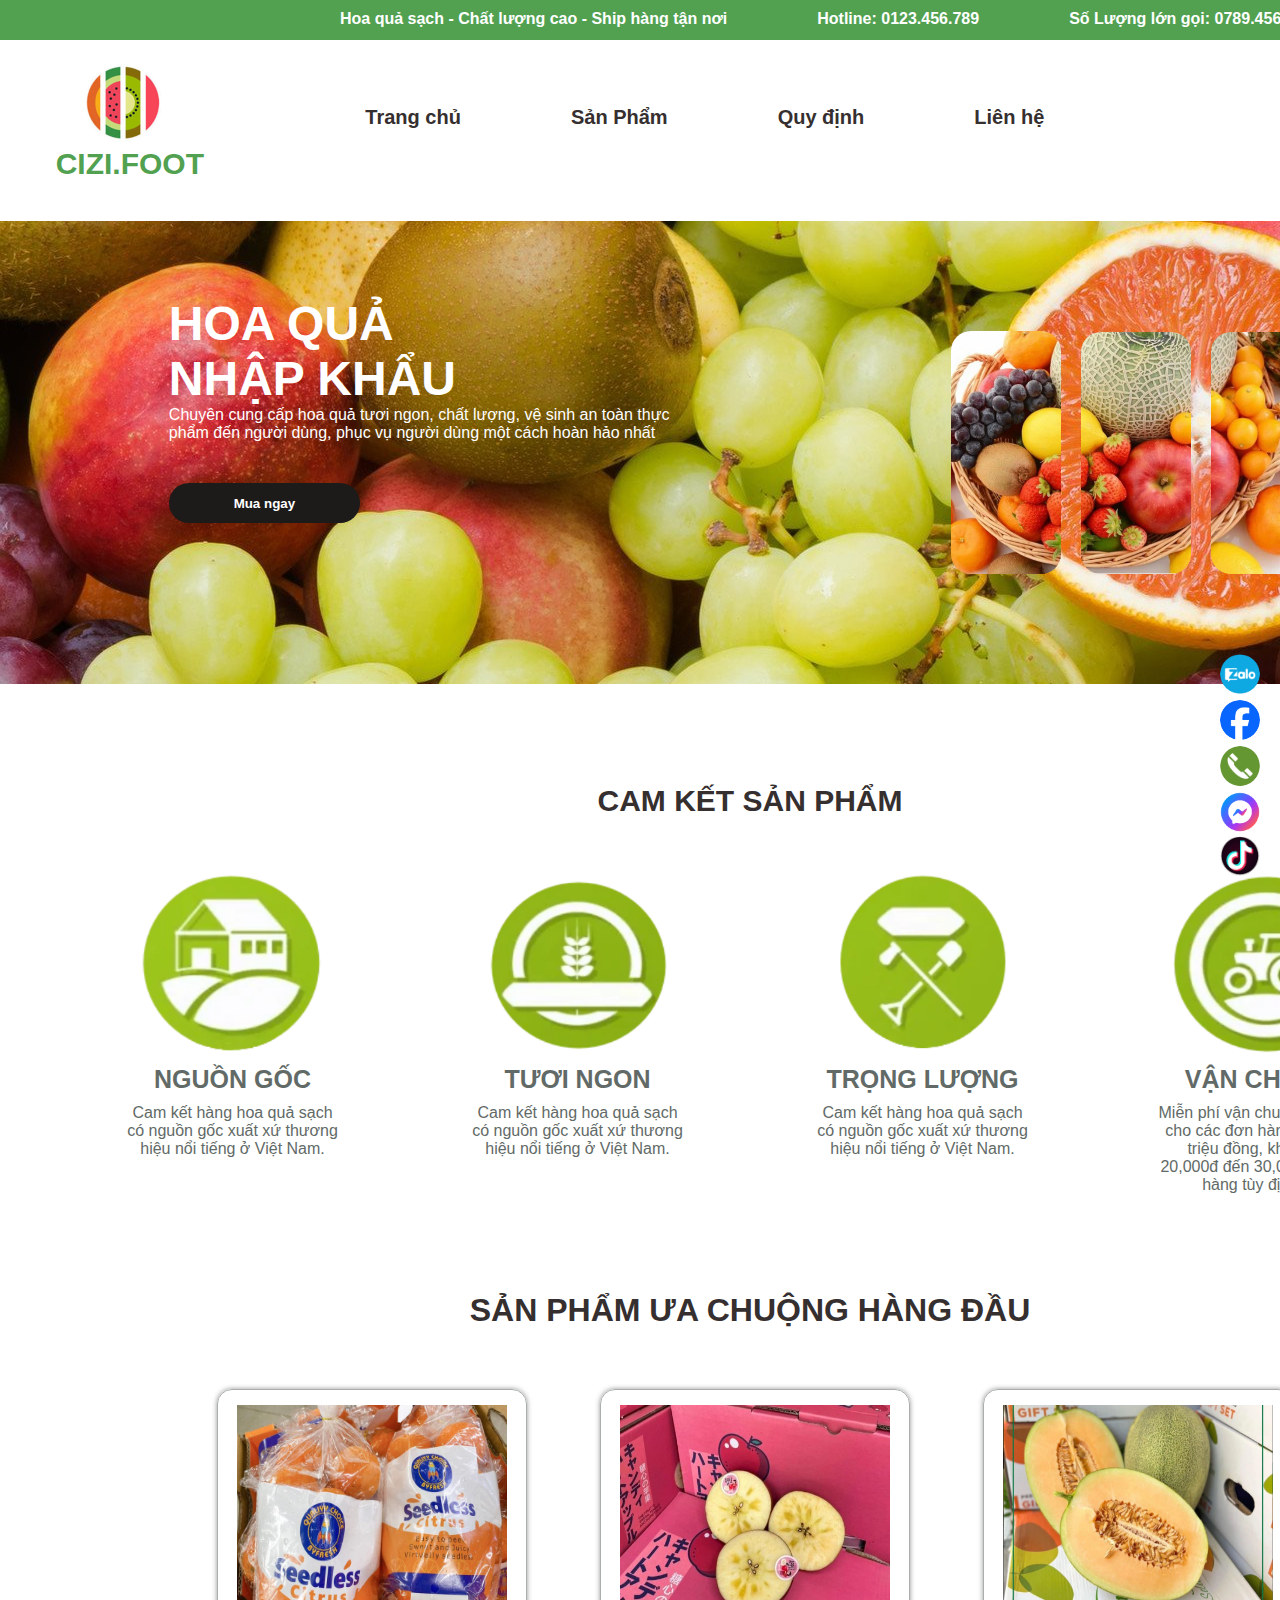
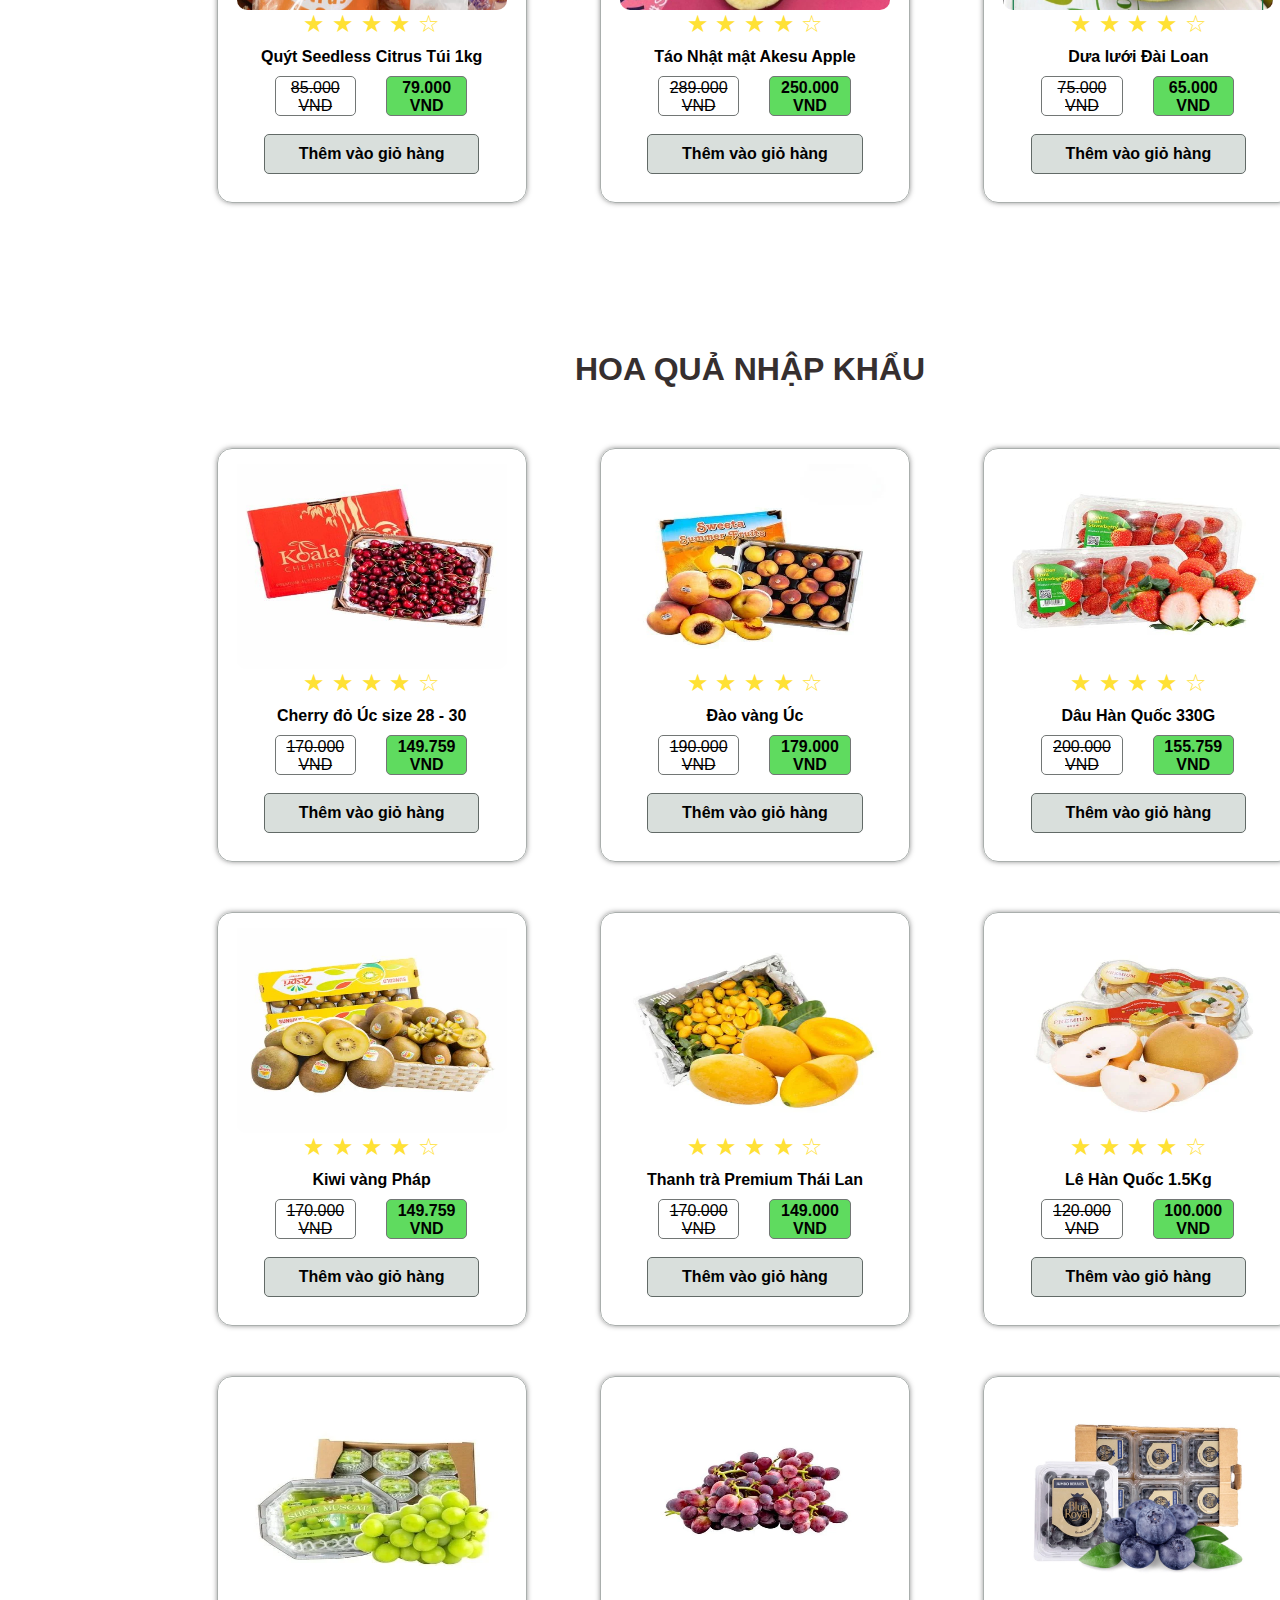
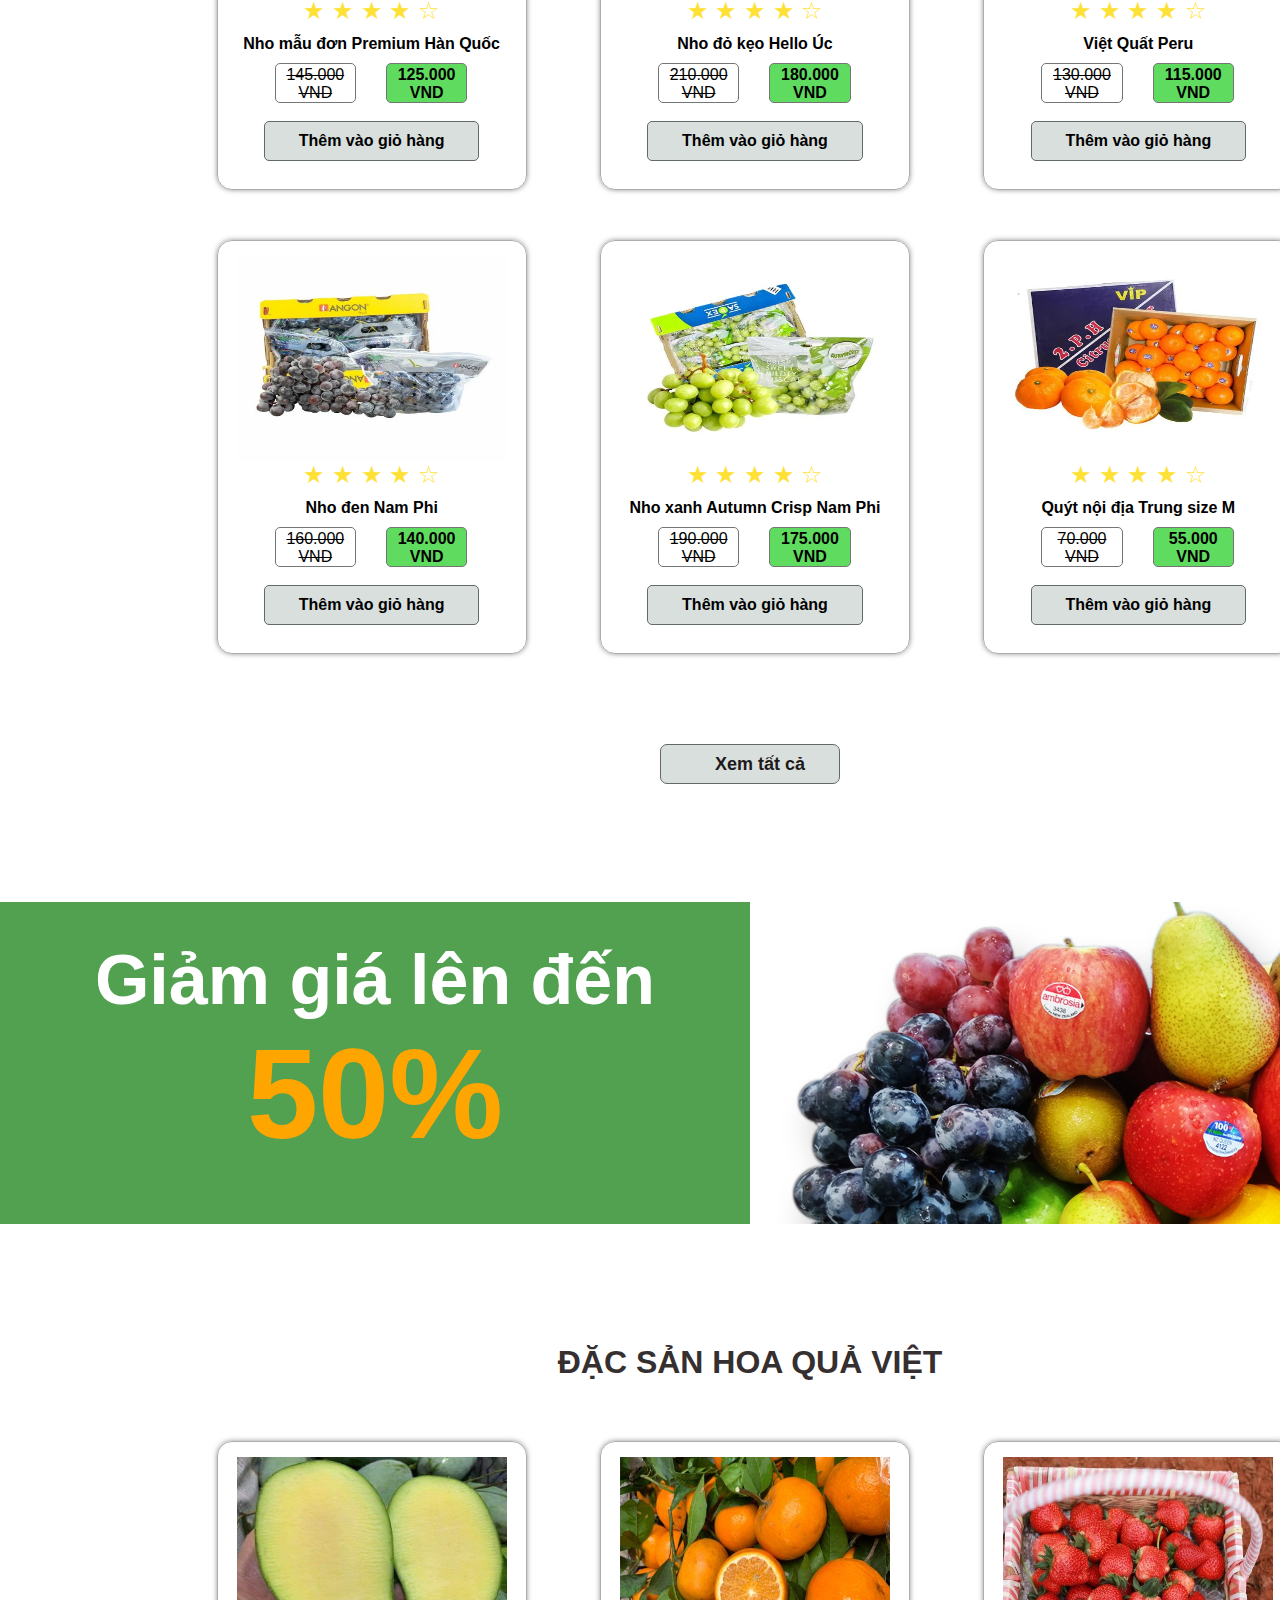
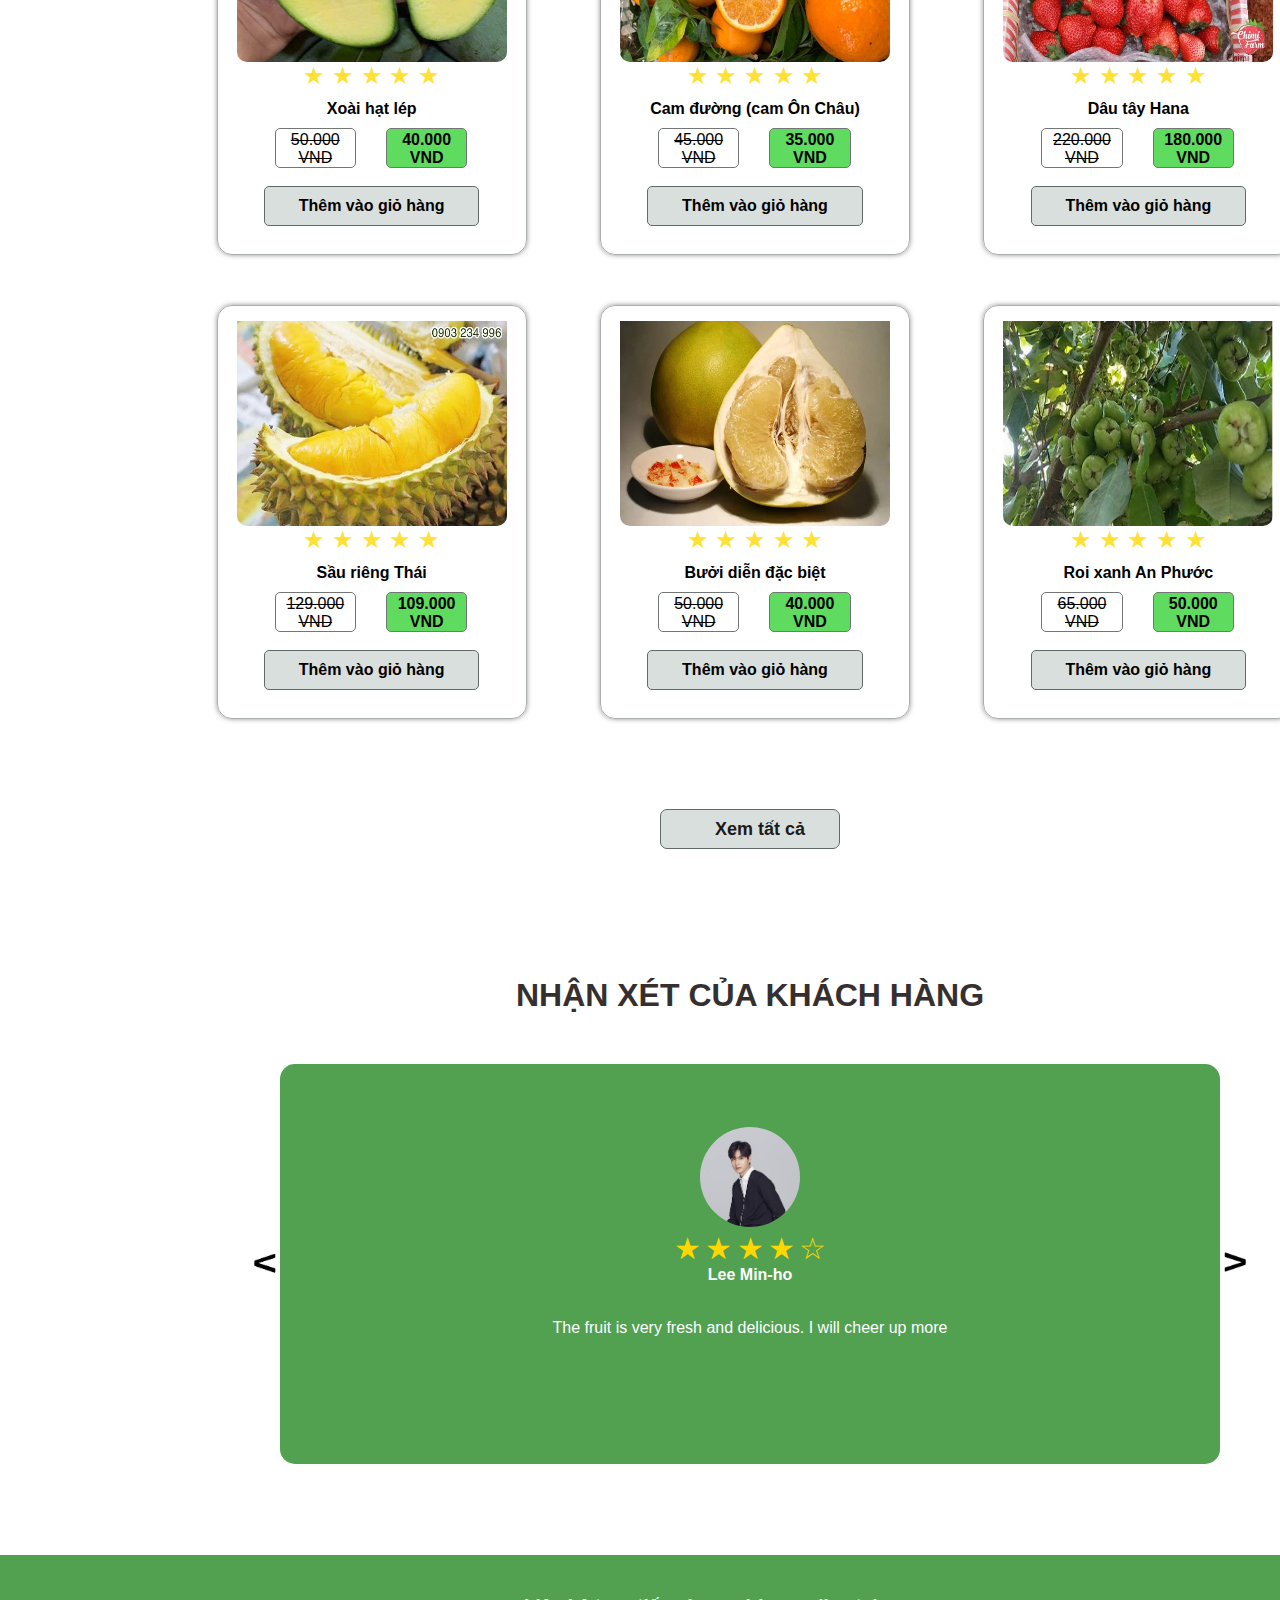
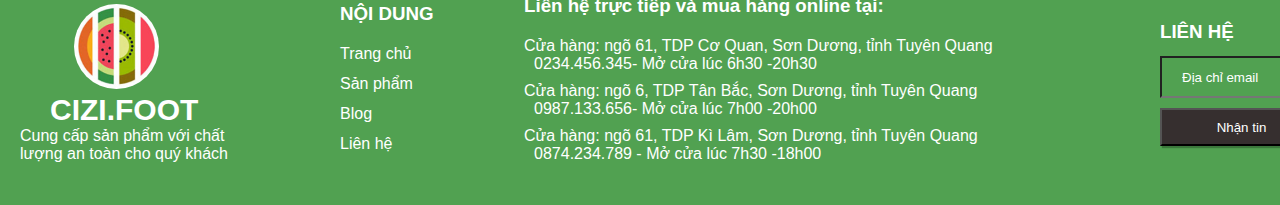
<file: index.html>
<!DOCTYPE html>
<html lang="vi">
  <head>
    <meta charset="UTF-8" />
    <meta name="viewport" content="width=device-width, initial-scale=1.0" />
    <title>Trang Wed bán hoa qua</title>
    <link
      rel="stylesheet"
      href="https://cdnjs.cloudflare.com/ajax/libs/font-awesome/6.5.1/css/all.min.css"
      integrity="sha512-DTOQO9RWCH3ppGqcWaEA1BIZOC6xxalwEsw9c2QQeAIftl+Vegovlnee1c9QX4TctnWMn13TZye+giMm8e2LwA=="
      crossorigin="anonymous"
      referrerpolicy="no-referrer"
    />
    <link rel="stylesheet" href="style.css" />
  </head>
  <body>
     <header>
          <div class="lienlac">
            <ul>
              <li>
                <a href="#">Hoa quả sạch - Chất lượng cao - Ship hàng tận nơi</a>
              </li>
              <li>
                <a href="#"
                  ><i class="fa-solid fa-phone-volume"></i> Hotline: 0123.456.789</a
                >
              </li>
              <li>
                <a href="#"
                  ><i class="fa-solid fa-phone-volume"></i> Số Lượng lớn gọi:
                  0789.456.123</a
                >
              </li>
              <li></li>
            </ul>
          </div>
        </header>
         <nav>
            <div class="header">
              <a href="" class="logo">
                <img src="./img/header/logo.png" alt="" />
                <br />
                <span>CIZI.FOOT</span>
              </a>
              <div class="menu">
                <ul>
                  <li><a href="/index.html">Trang chủ</a></li>
                  <li class="dropdown">
                    <a href="">Sản Phẩm</a>
                  <div class="content">
                    <a href="./All-San-Pham/hoa-qua-nhap-khau/index.html">Hoa quả nhập khẩu</a>
                    <a href="/All-San-Pham/dac-san-hoa-qua-viet/index.html">Đặc sản hoa quả việt</a>
                  </div>
                  </li>
                  <li><a href="/Quy-dinh/quy-dinh.html">Quy định</a></li>
                  <li><a href="/Lien-he/lien-he.html">Liên hệ</a></li>
                </ul>
                <div id="actions">
                  <div class="item">
                    <i class="fa-solid fa-circle-user"></i>
                  </div>
                  <div class="item">
                    <i class="fa-solid fa-cart-shopping"></i>
                  </div>
                </div>
              </div>
                </div>
         </nav>
       <nav>
          <div class="banner">
            <div class="box-left">
              <h2>
                <span>HOA QUẢ</span>
                <br />
                <span>NHẬP KHẨU</span>
              </h2>
              <p>
                Chuyên cung cấp hoa quả tươi ngon, chất lượng, vệ sinh an toàn thực
                <br />
                phẩm đến người dùng, phục vụ người dùng một cách hoàn hảo nhất
              </p>
              <button>Mua ngay</button>
            </div>
            <div class="box-right">
              <img src="./img/header/anh4.png" alt="" />
              <img src="./img/header/anh5.png" alt="" />
              <img src="img/header/anh6.png" alt="" />
            </div>
          </div>
          <!-- Cam kết sản phẩm -->
          <div class="CamKet">
            <h2>CAM KẾT SẢN PHẨM</h2>
            <ul id="products">
              <div class="item">
                <img src="./img/header/Screenshot 2024-01-26 203300.png" alt="" />
                <div class="Tieude">NGUỒN GỐC</div>
                <div class="DoanVan">
                  Cam kết hàng hoa quả sạch có nguồn gốc xuất xứ thương hiệu nổi
                  tiếng ở Việt Nam.
                </div>
              </div>
              <div class="item">
                <img src="./img/header/Screenshot 2024-01-26 203315.png" alt="" />
                <div class="Tieude">TƯƠI NGON</div>
                <div class="DoanVan">
                  Cam kết hàng hoa quả sạch có nguồn gốc xuất xứ thương hiệu nổi
                  tiếng ở Việt Nam.
                </div>
              </div>
              <div class="item">
                <img src="./img/header/Screenshot 2024-01-26 203328.png" alt="" />
                <div class="Tieude">TRỌNG LƯỢNG</div>
                <div class="DoanVan">
                  Cam kết hàng hoa quả sạch có nguồn gốc xuất xứ thương hiệu nổi
                  tiếng ở Việt Nam.
                </div>
              </div>
              <div class="item">
                <img src="./img/header/Screenshot 2024-01-26 203349.png" alt="" />
                <div class="Tieude">VẬN CHUYỂN</div>
                <div class="DoanVan">
                  Miễn phí vận chuyển nội thành cho các đơn hàng trị giá từ 1 triệu
                  đồng, khác phí từ 20,000đ đến 30,000đ mỗi đơn hàng tùy địa điểm.
                </div>
              </div>
            </ul>
          </div>
       </nav>
       <!-- Sản phẩm ưu chuộng -->
      
        <main>
          <div id="wp-products">
            <h2>SẢN PHẨM ƯA CHUỘNG HÀNG ĐẦU</h2>
            <ul id="list-products">
                <!-- Sản phẩm 1 -->
           <div class="item">
            <a href="/SanPham/SanPham-Quyt-Seedless-Citrus/Sanpham1.html">  <img src="./img/sanpham/quyt-like.jpg" alt="" /></a>
              <div class="stars">
                <span>
                  <div class="rating">
                    <span class="star">&#9733;</span>
                    <span class="star">&#9733;</span>
                    <span class="star">&#9733;</span>
                    <span class="star">&#9733;</span>
                    <span class="star">&#9734;</span>
                  </div>
                </span>
              </div>
              <div class="name">Quýt Seedless Citrus Túi 1kg</div>
            <div class="gia">
                <div class="cost">85.000 VND</div>
                <div class="price">79.000 VND</div>
            </div>
            <br>
            <div class="giohang">Thêm vào giỏ hàng</div>
            </div>
            <!-- Sản phẩm 2 -->
            <div class="item">
             <a href="/SanPham/SanPhamTaoNhatMat/Sanpham1.html"> <img src="./img/sanpham/tao-like.jpg" alt="" /></a>
              <div class="stars">
                <span>
                  <div class="rating">
                    <span class="star">&#9733;</span>
                    <span class="star">&#9733;</span>
                    <span class="star">&#9733;</span>
                    <span class="star">&#9733;</span>
                    <span class="star">&#9734;</span>
                  </div>
                </span>
              </div>
              <div class="name">Táo Nhật mật Akesu Apple</div>
              <div class="gia">
                <div class="cost">289.000 VND</div>
                <div class="price">250.000 VND</div>
            </div>
            <br>
            <div class="giohang">Thêm vào giỏ hàng</div>
            </div>
            <!-- Sản phẩm 3 -->
            <div class="item">
              <a href="/SanPham/Dua-luoi-dai-loan/Sanpham1.html"><img src="./img/sanpham/dua-luoi-like.png" alt="" /></a>
              <div class="stars">
                <span>
                  <div class="rating">
                    <span class="star">&#9733;</span>
                    <span class="star">&#9733;</span>
                    <span class="star">&#9733;</span>
                    <span class="star">&#9733;</span>
                    <span class="star">&#9734;</span>
                  </div>
                </span>
              </div>
              <div class="name">Dưa lưới Đài Loan</div>
              <div class="gia">
                <div class="cost">75.000 VND</div>
                <div class="price">65.000 VND</div>
            </div>
            <br>
            <div class="giohang">Thêm vào giỏ hàng</div>
            </div>  
          </ul>
          </div>
       </main>
        <!-- Các loại sản phẩm -->
       <main>
          <div id="wp-products">
            <h2>HOA QUẢ NHẬP KHẨU</h2>
            <ul id="list-products">
              <!-- Sản phẩm 1 -->
              <div class="item">
              <a href="/SanPham/cherry-do-uc/Sanpham1.html">  <img src="./img/sanpham/cherry-do-uc.jpg" alt="" /></a>
                <div class="stars">
                  <span>
                    <div class="rating">
                      <span class="star">&#9733;</span>
                      <span class="star">&#9733;</span>
                      <span class="star">&#9733;</span>
                      <span class="star">&#9733;</span>
                      <span class="star">&#9734;</span>
                    </div>
                  </span>
                </div>
                <div class="name">Cherry đỏ Úc size 28 - 30</div>
              <div class="gia">
                  <div class="cost">170.000 VND</div>
                  <div class="price">149.759 VND</div>
              </div>
              <br>
              <div class="giohang">Thêm vào giỏ hàng</div>
              </div>
              <!-- Sản phẩm 2 -->
              <div class="item">
               <a href="/SanPham/dao-vang-uc/sanpham1.html"> <img src="./img/sanpham/DaoVangUc.webp" alt="" /></a>
                <div class="stars">
                  <span>
                    <div class="rating">
                      <span class="star">&#9733;</span>
                      <span class="star">&#9733;</span>
                      <span class="star">&#9733;</span>
                      <span class="star">&#9733;</span>
                      <span class="star">&#9734;</span>
                    </div>
                  </span>
                </div>
                <div class="name">Đào vàng Úc</div>
                <div class="gia">
                  <div class="cost">190.000 VND</div>
                  <div class="price">179.000 VND</div>
              </div>
              <br>
              <div class="giohang">Thêm vào giỏ hàng</div>
              </div>
              <!-- Sản phẩm 3 -->
              <div class="item">
                <a href="/SanPham/dau-han-quoc/Sanpham1.html"><img src="./img/sanpham/DauHanQuoc.jpg" alt="" /></a>
                <div class="stars">
                  <span>
                    <div class="rating">
                      <span class="star">&#9733;</span>
                      <span class="star">&#9733;</span>
                      <span class="star">&#9733;</span>
                      <span class="star">&#9733;</span>
                      <span class="star">&#9734;</span>
                    </div>
                  </span>
                </div>
                <div class="name">Dâu Hàn Quốc 330G</div>
                <div class="gia">
                  <div class="cost">200.000 VND</div>
                  <div class="price">155.759 VND</div>
              </div>
              <br>
              <div class="giohang">Thêm vào giỏ hàng</div>
              </div>
              <!-- Sản phẩm 4 -->
              <div class="item">
               <a href="/SanPham/Kiwi-vang-phap/Sanpham1.html"> <img src="./img/sanpham/kiwi.webp" alt="" /></a>
                <div class="stars">
                  <span>
                    <div class="rating">
                      <span class="star">&#9733;</span>
                      <span class="star">&#9733;</span>
                      <span class="star">&#9733;</span>
                      <span class="star">&#9733;</span>
                      <span class="star">&#9734;</span>
                    </div>
                  </span>
                </div>
                <div class="name">Kiwi vàng Pháp</div>
                <div class="gia">
                  <div class="cost">170.000 VND</div>
                  <div class="price">149.759 VND</div>
              </div>
              <br>
              <div class="giohang">Thêm vào giỏ hàng</div>
              </div>
              <!-- sản phẩm 5 -->
              <div class="item">
                <a href="/SanPham/Thanh-tra-premium-thai-lan/Sanpham1.html"><img src="./img/sanpham/ThanhTraThaiLan.webp" alt="" /></a>
                <div class="stars">
                  <span>
                    <div class="rating">
                      <span class="star">&#9733;</span>
                      <span class="star">&#9733;</span>
                      <span class="star">&#9733;</span>
                      <span class="star">&#9733;</span>
                      <span class="star">&#9734;</span>
                    </div>
                  </span>
                </div>
                <div class="name">Thanh trà Premium Thái Lan</div>
                <div class="gia">
                  <div class="cost">170.000 VND</div>
                  <div class="price">149.000 VND</div>
              </div>
              <br>
              <div class="giohang">Thêm vào giỏ hàng</div>
              </div>
              <!-- Sản phẩm 6 -->
              <div class="item">
                <a href="/SanPham/le-han-quoc-1.5kg/Sanpham1.html"><img src="./img/sanpham/LeHanQuoc1.webp" alt="" /></a>
                <div class="stars">
                  <span>
                    <div class="rating">
                      <span class="star">&#9733;</span>
                      <span class="star">&#9733;</span>
                      <span class="star">&#9733;</span>
                      <span class="star">&#9733;</span>
                      <span class="star">&#9734;</span>
                    </div>
                  </span>
                </div>
                <div class="name">Lê Hàn Quốc 1.5Kg</div>
                <div class="gia">
                  <div class="cost">120.000 VND</div>
                  <div class="price">100.000 VND</div>
              </div>
              <br>
              <div class="giohang">Thêm vào giỏ hàng</div>
              </div>
              <!-- Sản phẩm 7 -->
              <div class="item">
              <a href="/SanPham/nho-mau-don-premium-han-quoc/Sanpham1.html">  <img src="./img/sanpham/nhomaudon.webp" alt="" /></a>
                <div class="stars">
                  <span>
                    <div class="rating">
                      <span class="star">&#9733;</span>
                      <span class="star">&#9733;</span>
                      <span class="star">&#9733;</span>
                      <span class="star">&#9733;</span>
                      <span class="star">&#9734;</span>
                    </div>
                  </span>
                </div>
                <div class="name">Nho mẫu đơn Premium Hàn Quốc</div>
                <div class="gia">
                  <div class="cost">145.000 VND</div>
                  <div class="price">125.000 VND</div>
              </div>
              <br>
              <div class="giohang">Thêm vào giỏ hàng</div>
              </div>
              <!-- Sản phẩm 8 -->
              <div class="item">
                <a href="/SanPham/nho-do-keo-hello-uc/Sanpham1.html"><img src="./img/sanpham/NhoDoKeoHelloUc.webp" alt="" /></a>
                <div class="stars">
                  <span>
                    <div class="rating">
                      <span class="star">&#9733;</span>
                      <span class="star">&#9733;</span>
                      <span class="star">&#9733;</span>
                      <span class="star">&#9733;</span>
                      <span class="star">&#9734;</span>
                    </div>
                  </span>
                </div>
                <div class="name">Nho đỏ kẹo Hello Úc</div>
                <div class="gia">
                  <div class="cost">210.000 VND</div>
                  <div class="price">180.000 VND</div>
              </div>
              <br>
              <div class="giohang">Thêm vào giỏ hàng</div>
              </div>
              <!-- Sản phẩm 9 -->
              <div class="item">
                <a href="/SanPham/viet-quat-peru/Sanpham1.html"><img src="./img/sanpham/VietQuat.webp" alt="" /></a>
                <div class="stars">
                  <span>
                    <div class="rating">
                      <span class="star">&#9733;</span>
                      <span class="star">&#9733;</span>
                      <span class="star">&#9733;</span>
                      <span class="star">&#9733;</span>
                      <span class="star">&#9734;</span>
                    </div>
                  </span>
                </div>
                <div class="name">Việt Quất Peru</div>
               <div class="gia">
                  <div class="cost">130.000 VND</div>
                  <div class="price">115.000 VND</div>
              </div>
              <br>
              <div class="giohang">Thêm vào giỏ hàng</div>
              </div>
              <!-- Sản phẩm 10 -->
              <div class="item">
                <a href="/SanPham/nho-den-nam-phi/Sanpham1.html"><img src="./img/sanpham/NhoNamPhi.webp" alt="" /></a>
                <div class="stars">
                  <span>
                    <div class="rating">
                      <span class="star">&#9733;</span>
                      <span class="star">&#9733;</span>
                      <span class="star">&#9733;</span>
                      <span class="star">&#9733;</span>
                      <span class="star">&#9734;</span>
                    </div>
                  </span>
                </div>
                <div class="name">Nho đen Nam Phi</div>
                <div class="gia">
                  <div class="cost">160.000 VND</div>
                  <div class="price">140.000 VND</div>
              </div>
              <br>
              <div class="giohang">Thêm vào giỏ hàng</div>
              </div>
              <!-- Sản phẩm 11 -->
              <div class="item">
                <a href="/SanPham/nho-xanh-autumn-crisp-nam-phi/Sanpham1.html"><img src="./img/sanpham/NhoXanh.webp" alt="" /></a>
                <div class="stars">
                  <span>
                    <div class="rating">
                      <span class="star">&#9733;</span>
                      <span class="star">&#9733;</span>
                      <span class="star">&#9733;</span>
                      <span class="star">&#9733;</span>
                      <span class="star">&#9734;</span>
                    </div>
                  </span>
                </div>
                <div class="name">Nho xanh Autumn Crisp Nam Phi</div>
               <div class="gia">
                  <div class="cost">190.000 VND</div>
                  <div class="price">175.000 VND</div>
              </div>
              <br>
              <div class="giohang">Thêm vào giỏ hàng</div>
              </div>
              <!-- Sản phẩm 12 -->
              <div class="item">
                <a href="/SanPham/quyt-noi-dia-trung-size-m/Sanpham1.html"><img src="./img/sanpham/QuýtNoiDiaTrung.webp" alt="" /></a>
                <div class="stars">
                  <span>
                    <div class="rating">
                      <span class="star">&#9733;</span>
                      <span class="star">&#9733;</span>
                      <span class="star">&#9733;</span>
                      <span class="star">&#9733;</span>
                      <span class="star">&#9734;</span>
                    </div>
                  </span>
                </div>
                <div class="name">Quýt nội địa Trung size M</div>
               <div class="gia">
                  <div class="cost">70.000 VND</div>
                  <div class="price">55.000 VND</div>
              </div>
              <br>
              <div class="giohang">Thêm vào giỏ hàng</div>
            </div>
          </ul>
          <a href="/All-San-Pham/hoa-qua-nhap-khau/index.html"><div class="xemthem"><i class="fa-solid fa-circle-chevron-right"></i>Xem tất cả</div></a>
          </div>
       </main>
        <nav>
          <div id="saleoff">
            <div class="box-left">
              <h1>
                <span>Giảm giá lên đến</span>
                <span>50%</span>
              </h1>
            </div>
            <div class="box-right"></div>
          </div>
          <main>
            <div id="wp-products">
              <!-- Đặc sản hoa quả Việt -->
              <h2>ĐẶC SẢN HOA QUẢ VIỆT</h2>
              <ul id="list-products">
                <!-- Sản phẩm 1 -->
                <div class="item">
                  <a href="/SanPham/xoai-hat-lep/Sanpham1.html"><img src="./img/sanpham/xoai-hat-.jpg" alt="" /> </a>
                  <div class="stars">
                    <span>
                      <div class="rating">
                        <span class="star">&#9733;</span>
                        <span class="star">&#9733;</span>
                        <span class="star">&#9733;</span>
                        <span class="star">&#9733;</span>
                        <span class="star">&#9733;</span>
                      </div>
                    </span>
                  </div>
                  <div class="name">Xoài hạt lép</div>
                  <div class="gia">
                    <div class="cost">50.000 VND</div>
                    <div class="price">40.000 VND</div>
                </div>
                <br>
                <div class="giohang">Thêm vào giỏ hàng</div>
                </div>
             
                <!-- Sản phẩm 2 -->
                <div class="item">
                <a href="/cam-duong-cam-on-chau/Sanpham1.html">  <img src="./img/sanpham/CAM-VIET.jpg" alt="" /></a>
                  <div class="stars">
                    <span>
                      <div class="rating">
                        <span class="star">&#9733;</span>
                        <span class="star">&#9733;</span>
                        <span class="star">&#9733;</span>
                        <span class="star">&#9733;</span>
                        <span class="star">&#9733;</span>
                      </div>
                    </span>
                  </div>
                  <div class="name">Cam đường (cam Ôn Châu)</div>
                  <div class="gia">
                    <div class="cost">45.000 VND</div>
                    <div class="price">35.000 VND</div>
                </div>
                <br>
                <div class="giohang">Thêm vào giỏ hàng</div>
                </div>
                <!-- Sản phẩm 3 -->
                <div class="item">
                 <a href="SanPham/dau-tay-hana/Sanpham1.html"> <img src="./img/sanpham/DAU-VIET.webp" alt="" /></a>
                  <div class="stars">
                    <span>
                      <div class="rating">
                        <span class="star">&#9733;</span>
                        <span class="star">&#9733;</span>
                        <span class="star">&#9733;</span>
                        <span class="star">&#9733;</span>
                        <span class="star">&#9733;</span>
                      </div>
                    </span>
                  </div>
                  <div class="name">Dâu tây Hana</div>
                  <div class="gia">
                    <div class="cost">220.000 VND</div>
                    <div class="price">180.000 VND</div>
                </div>
                <br>
                <div class="giohang">Thêm vào giỏ hàng</div>
                </div>
                <!-- Sản phẩm 4 -->
                <div class="item">
                  <a href="SanPham/sau-rieng-thai/Sanpham1.html"><img src="./img/sanpham/sau-rieng.webp" alt="" /></a>
                  <div class="stars">
                    <span>
                      <div class="rating">
                        <span class="star">&#9733;</span>
                        <span class="star">&#9733;</span>
                        <span class="star">&#9733;</span>
                        <span class="star">&#9733;</span>
                        <span class="star">&#9733;</span>
                      </div>
                    </span>
                  </div>
                  <div class="name">Sầu riêng Thái</div>
                  <div class="gia">
                    <div class="cost">129.000 VND</div>
                    <div class="price">109.000 VND</div>
                </div>
                <br>
                <div class="giohang">Thêm vào giỏ hàng</div>
                </div>
                 <!-- Sản phẩm 5 -->
                 <div class="item">
                  <a href="buoi-dien-dac-biet/Sanpham1.html"><img src="./img/sanpham/buoi-VIET.webp" alt="" /></a>
                  <div class="stars">
                    <span>
                      <div class="rating">
                        <span class="star">&#9733;</span>
                        <span class="star">&#9733;</span>
                        <span class="star">&#9733;</span>
                        <span class="star">&#9733;</span>
                        <span class="star">&#9733;</span>
                      </div>
                    </span>
                  </div>
                  <div class="name">Bưởi diễn đặc biệt</div>
                  <div class="gia">
                    <div class="cost">50.000 VND</div>
                    <div class="price">40.000 VND</div>
                </div>
                <br>
                <div class="giohang">Thêm vào giỏ hàng</div>
                </div>
                 <!-- Sản phẩm 6 -->
                 <div class="item">
                  <a href="SanPham/roi-xanh-an-phuoc/Sanpham1.html"><img src="./img/sanpham/roi-xanh-an-phuoc.jfif" alt="" /></a>
                  <div class="stars">
                    <span>
                      <div class="rating">
                        <span class="star">&#9733;</span>
                        <span class="star">&#9733;</span>
                        <span class="star">&#9733;</span>
                        <span class="star">&#9733;</span>
                        <span class="star">&#9733;</span>
                      </div>
                    </span>
                  </div>
                  <div class="name">Roi xanh An Phước</div>
                  <div class="gia">
                    <div class="cost">65.000 VND</div>
                    <div class="price">50.000 VND</div>
                </div>
                <br>
                <div class="giohang">Thêm vào giỏ hàng</div>
                </div>
              </ul>
              <a href="/All-San-Pham/dac-san-hoa-qua-viet/index.html"><div class="xemthem"><i class="fa-solid fa-circle-chevron-right"></i>Xem tất cả</div></a>
            </div>
         </main>
          <!-- Comment Khách Hàng -->
          <div id="comment">
            <h2>NHẬN XÉT CỦA KHÁCH HÀNG</h2>
            <div id="comment-body">
              <div class="pver">
                <a href="#">
                  <img src="./img/header/left.png" alt="" />
                </a>
              </div>
              <ul id="list-comment">
                <!-- Người đánh giá 1 -->
                <li class="item">
                  <div class="avatar">
                    <img src="./img/people/anh2.jpg" alt="" />
                  </div>
                  <div class="stars">
                    <span>
                      <span class="star">&#9733;</span>
                      <span class="star">&#9733;</span>
                      <span class="star">&#9733;</span>
                      <span class="star">&#9733;</span>
                      <span class="star">&#9734;</span>
                    </span>
                  </div>
                  <div class="name">Lee Min-ho</div>
                  <div class="text">
                    <p>
                      The fruit is very fresh and delicious. I will cheer up more
                    </p>
                  </div>
                </li>
                <!-- Người đánh giá 2 -->
                <li class="item">
                  <div class="avatar">
                    <img src="./img/people/anh3.jpg" alt="" />
                  </div>
                  <div class="stars">
                    <span>
                      <span class="star">&#9733;</span>
                      <span class="star">&#9733;</span>
                      <span class="star">&#9733;</span>
                      <span class="star">&#9733;</span>
                      <span class="star">&#9734;</span>
                    </span>
                  </div>
                  <div class="name">Lê Huỳnh Anh</div>
                  <div class="text">
                    <p>
                      The fruit is very fresh and delicious. I will cheer up more
                    </p>
                  </div>
                </li>
                <!-- Người đánh giá 3 -->
                <li class="item">
                  <div class="avatar">
                    <img src="./img/people/anh4.jpg" alt="" />
                  </div>
                  <div class="stars">
                    <span>
                      <span class="star">&#9733;</span>
                      <span class="star">&#9733;</span>
                      <span class="star">&#9733;</span>
                      <span class="star">&#9733;</span>
                      <span class="star">&#9734;</span>
                    </span>
                  </div>
                  <div class="name">Thanh Sơn</div>
                  <div class="text">
                    <p>
                      The fruit is very fresh and delicious. I will cheer up more
                    </p>
                  </div>
                </li>
                <!-- Người đánh giá 4 -->
                <li class="item">
                  <div class="avatar">
                    <img src="./img/people/chipu.jpg" alt="" />
                  </div>
                  <div class="stars">
                    <span>
                      <span class="star">&#9733;</span>
                      <span class="star">&#9733;</span>
                      <span class="star">&#9733;</span>
                      <span class="star">&#9733;</span>
                      <span class="star">&#9734;</span>
                    </span>
                  </div>
                  <div class="name">Chi Pu</div>
                  <div class="text">
                    <p>
                      The fruit is very fresh and delicious. I will cheer up more
                    </p>
                  </div>
                </li>
                <!-- Người đánh giá 5 -->
                <li class="item">
                  <div class="avatar">
                    <img src="./img/people/Viet-Anh.jpg" alt="" />
                  </div>
                  <div class="stars">
                    <span>
                      <span class="star">&#9733;</span>
                      <span class="star">&#9733;</span>
                      <span class="star">&#9733;</span>
                      <span class="star">&#9733;</span>
                      <span class="star">&#9734;</span>
                    </span>
                  </div>
                  <div class="name">Việt Anh</div>
                  <div class="text">
                    <p>
                      The fruit is very fresh and delicious. I will cheer up more
                    </p>
                  </div>
                </li>
              </ul>
              <div class="next">
                <a href="#">
                  <img src="./img/header/right.png" alt="" />
                </a>
              </div>
            </div>
          </div>
        </nav>
      <footer>
        <nav class="icon">
          <div class="float-contact">
            <div class="chat-zalo">
            <a href="https://zalo.me/0866635411" target="_blank"><img title="Chat Zalo" src="./img/icon/icon-zalo.png" alt="zalo-icon" width="40" height="40" /></a>
            </div>
            <div class="chat-facebook">
            <a href="https://www.facebook.com/nqt1223?locale=vi_VN" target="_blank"><img title="Chat Facebook" src="./img/icon/icon-fb.webp" alt="facebook-icon" width="40" height="40" /></a>
            </div>
            <div class="call-hotline">
            <a href="tel:0123456789"><img  title="Call Hotline" src="./img/icon/icon-phone.jpg" alt="phone-icon" width="40" height="40" /></a>
            </div>
            <div class="messenger">
              <a href=""><img title="messenger" src="./img/icon/messenger-icon-free-png.webp" alt="phone-icon" width="40" height="40" /></a>
              </div>
              <div class="tiktok">
                <a href=""><img title="tiktok" src="./img/icon/icon-tiktok.png" alt="tiktok-icon" width="40" height="40" /></a>
                </div>
        </nav>
          <div class="footer">
            <div class="box">
              <div class="logo">
                <img src="./img/header/logo.png" alt="" />
                <br />
                <span>CIZI.FOOT</span>
              </div>
              <p>Cung cấp sản phẩm với chất lượng an toàn cho quý khách</p>
            </div>
            <div class="box">
              <h3>NỘI DUNG</h3>
              <ul class="quick-menu">
                <div class="item">
                  <a href="">Trang chủ</a>
                </div>
                <div class="item">
                  <a href="">Sản phẩm </a>
                </div>
                <div class="item">
                  <a href=""> Blog</a>
                </div>
                <div class="item">
                  <a href="">Liên hệ</a>
                </div>
              </ul>
            </div>
            <div class="lienhe">
              <h3>Liên hệ trực tiếp và mua hàng online tại:</h3>
              <div class="thongtin">
                Cửa hàng: ngõ 61, TDP Cơ Quan, Sơn Dương, tỉnh Tuyên Quang <br>
                <p><i class="fa-solid fa-phone"></i>0234.456.345- Mở cửa lúc 6h30 -20h30</p>
              </div>
              <div class="thongtin">
                Cửa hàng: ngõ 6, TDP Tân Bắc, Sơn Dương, tỉnh Tuyên Quang <br>
                <p><i class="fa-solid fa-phone"></i>0987.133.656- Mở cửa lúc 7h00 -20h00</p>
              </div>
              <div class="thongtin">
                Cửa hàng: ngõ 61, TDP Kì Lâm, Sơn Dương, tỉnh Tuyên Quang <br>
                <p><i class="fa-solid fa-phone"></i>0874.234.789 - Mở cửa lúc 7h30 -18h00</p>
              </div>
            </div>
            <div class="box">
              <h3>LIÊN HỆ</h3>
              <form action="">
                <input type="text" placeholder="Địa chỉ email" />
                <button>Nhận tin</button>
              </form>
            </div>
          </div>
        </div>
      </footer>
    <script src="scrip.js"></script>
  </body>
</html>
</file>
<file: style.css>
@import url();
* {
  padding: 0;
  margin: 0 auto;
  box-sizing: border-box;
  font-family: "Poppins", sans-serif;
  cursor: pointer;
}
header,
nav,
main,
footer {
  width: 100%;
  max-width: 1600px;
  min-width: 1500px;
  margin: 0 auto;
}

ul li {
  list-style: none;
}
a {
  text-decoration: none;
}

.lienlac {
  width: 100%;
  height: 40px;
  background-color: rgb(81, 161, 81);
}

.lienlac ul {
  margin-left: 250px;
}

.lienlac ul li {
  float: left;
  padding-left: 90px;
  margin-top: 10px;
}
.lienlac ul li a {
  color: white;
  font-size: 16px;
  font-weight: bold;
}
header {
  z-index: 9999;
}
.header a {
  margin-bottom: 40px;
}

.header .logo img {
  width: 80px;
  margin-left: 27px;
  border-radius: 50%;
}
.logo span {
  font-size: 30px;
  font-weight: bolder;
  color: rgb(81, 161, 81);
}

nav .header {
  width: 100%;
  padding: 0 30px;
  margin-top: 23px;
  display: flex;
  justify-content: space-between;
  align-items: center;
}
.menu {
  list-style: none;
}
.menu ul {
  margin-right: 400px;
}

.menu ul li {
  float: left;
  padding-top: 20px;
  padding-left: 80px;
  padding-bottom: 70px;
}
.menu ul li a {
  color: #362f2f;
  font-weight: bold;
  font-size: 20px;
  padding-left: 30px;
}
.menu ul li a:hover {
  color: rgb(81, 161, 81);
}
.menu ul li .dropdown {
  display: inline-block;
}

.menu .content {
  display: none;
  position: absolute;
  background-color: #f9f9f9;
  min-width: 160px;
  padding-top: 20px;
  box-shadow: 0px 8px 16px 0px rgba(0, 0, 0, 0.2);
  border-radius: 10px;
  z-index: 1;
}

.menu .content a {
  color: #362f2f;
  font-size: 16px;
  padding: 12px 16px;
  text-decoration: none;
  display: block;
  text-align: left;
}

.menu .dropdown:hover .content {
  display: block;
}

#actions {
  display: flex;
  padding-top: 20px;
  padding-left: 250px;
}

#actions .item {
  margin-left: 30px;
  width: 50px;
  font-size: 25px;
}

.banner {
  width: 100%;
  background-image: url(img/header/anh3.jpg);
  height: 463px;
  margin-top: -500px;
  display: flex;
  padding: 0 133px;
  position: relative;
}

#banner .box-left,
#banner .box-right {
  width: 50%;
}

.banner .box-left h2 {
  font-size: 48px;
  margin-top: 75px;
  color: #fff;
}

.banner .box-left p {
  color: #ffffff;
}

.banner .box-left button {
  width: 191px;
  height: 40px;
  margin-top: 41px;
  background: #1d1a1a;
  border: none;
  outline: none;
  color: #fff;
  font-weight: bold;
  border-radius: 20px;
  transition: 0.4;
}
.banner .box-left button:hover {
  background: orange;
}
.banner .box-right {
  padding-left: 200px;
  display: flex;
  justify-content: center;
  align-items: center;
}

.banner .box-right img {
  width: 110px;
  margin: 0px 10px;
  animation: annimation 3s infinite linear;
  border-radius: 20px;
}

.banner .box-right img:nth-child(1) {
  animation-delay: 0.5s;
}
.banner .box-right img:nth-child(2) {
  animation-delay: 1s;
}

@keyframes annimation {
  0% {
    transform: translateY(0px);
  }
  50% {
    transform: translateY(-25px);
  }
  100% {
    transform: translateY(0px);
  }
}

.banner .to-bottom i {
  position: absolute;
  bottom: -25px;
  left: 50%;
  transform: translateX(-50%);
  color: #1d1a1a;
  font-size: 40px;
}
.CamKet {
  padding-top: 100px;
  padding-left: 60px;
  padding-right: 60px;
}

.CamKet h2 {
  text-align: center;
  color: #362f2f;
  font-size: 30px;
  padding-bottom: 30px;
}

#products {
  display: flex;
  list-style: none;
  justify-content: space-around;
  align-items: center;
  flex-wrap: wrap;
}

#products img {
  width: 200px;
  height: 200px;
  border-radius: 50%;
  display: block;
  margin: 0px auto;
  margin-top: 17px;
}
#products .item {
  width: 290px;
  height: 374px;
  margin-bottom: 50px;
}

#products .item .Tieude {
  text-align: center;
  color: #626a67;
  font-weight: bold;
  font-size: 25px;
}

#products .item .DoanVan {
  text-align: center;
  margin-top: 10px;
  color: #626a67;
  font-size: 16px;
  padding-left: 35px;
  padding-right: 35px;
}

#wp-products {
  padding-top: 20px;
  padding-bottom: 78px;
  padding-left: 100px;
  padding-right: 100px;
  width: 90%;
}

#wp-products img {
  width: 270px;
  height: 220px;
  border-radius: 10px;
  padding-top: 15px;
}

#wp-products h2 {
  text-align: center;
  margin-bottom: 60px;
  font-size: 32px;
  color: #362f2f;
}

#list-products {
  display: flex;
  list-style: none;
  justify-content: space-around;
  align-items: center;
  flex-wrap: wrap;
}

#list-products .item {
  width: 310px;
  height: 414px;
  margin-left: 30px;
  margin-right: 20px;
  border-radius: 15px;
  margin-bottom: 50px;
  border: 1px solid #aaafad;
  box-shadow: 0 0 5px rgba(42, 42, 42, 0.5);
}

#list-products .item img {
  display: block;
  margin: 0px auto;
  margin-top: 0px;
}

#list-products .item .stars {
  text-align: center;
  font-size: 24px;
  color: rgb(255, 225, 53);
  display: flex;
  margin: 0px auto;
  width: 50%;
}

#list-products .item .name {
  text-align: center;
  color: black;
  font-weight: bold;
  margin-top: 10px;
}

#list-products .item .desc {
  text-align: center;
  color: black;
}
#list-products .gia {
  margin-left: 37px;
  margin-bottom: 50px;
}

#list-products .item .cost,
#list-products .item .price {
  text-align: center;
  float: left;
  border-radius: 5px;
  border: 1px solid #727675;
  color: black;
  width: 30%;
  height: 40px;
  padding-top: 2px;
  margin-right: 10px;
  margin-left: 20px;
  margin-top: 10px;
}
#list-products .item .price {
  font-weight: bold;
  background-color: rgb(95, 219, 95);
}
#list-products .item .cost {
  text-decoration: line-through;
}
#list-products .giohang {
  background-color: #d9dfdc;
  border: 1px solid #626a67;
  width: 70%;
  height: 40px;
  text-align: center;
  border-radius: 5px;
  font-weight: bold;
  color: black;
  padding-top: 10px;
  margin-bottom: 10px;
}

.list-page {
  width: 50%;
  margin: 0 auto;
}

.list-page {
  display: flex;
  list-style: none;
  justify-content: center;
  align-items: center;
}

.list-page .item {
  margin: 0px 20px;
  width: 37px;
  height: 37px;
  background: rgb(82, 84, 82);
  border-radius: 50%;
  display: flex;
  justify-content: center;
  align-items: center;
}

.list-page .item a {
  color: #fff;
  text-decoration: none;
}

#wp-products .xemthem {
  width: 180px;
  height: 40px;
  font-size: 18px;
  text-align: center;
  border: 1px solid #626a67;
  border-radius: 7px;
  font-weight: bold;
  margin-top: 40px;
  padding-top: 9px;
  background-color: #d9dfdc;
}
#wp-products a {
  color: #1d1a1a;
}
#wp-products .xemthem i {
  margin-right: 20px;
}

#saleoff {
  width: 100%;
  display: flex;
  height: 322px;
  margin-top: 40px;
  margin-bottom: 100px;
}

#saleoff .box-left,
#saleoff .box-right {
  width: 50%;
}
#saleoff .box-left {
  background: rgb(81, 161, 81);
  text-align: center;
  min-height: 322px;
}

#saleoff .box-left h1 {
  padding-top: 38px;
}

#saleoff .box-left span:nth-child(1) {
  color: #fff;
  font-size: 70px;
  margin-top: 25px;
}

#saleoff .box-left span:nth-child(2) {
  color: orange;
  font-size: 128px;
}

#saleoff .box-right {
  background-image: url("./img/sanpham/anhsaleoff.jpg");
}

#comment-body .pver img,
#comment-body .next img {
  width: 30px;
  border-radius: 50%;
}

#comment .star {
  color: gold;
  font-size: 30px;
}

#comment .avatar img {
  width: 100px;
  height: 100px;
  border-radius: 50%;
}
#comment {
  width: 1012px;
  height: 478px;
  margin: 0 auto;
  margin-top: 50px;
  margin-bottom: 0px;
}

#comment h2 {
  text-align: center;
  margin-bottom: 50px;
  font-size: 32px;
  color: #362f2f;
}
#comment-body {
  display: flex;
  justify-content: center;
  align-items: center;
  width: 1000px;
  height: 400px;
  list-style: none;
  overflow: hidden;
}

#list-comment {
  width: 100%;
  height: 100%;
  list-style: none;
  transition: 0.5s;
}

#list-comment .item {
  width: 100%;
  height: 100%;
  background-color: rgb(81, 161, 81);
  border-radius: 15px;
  padding-top: 50px;
}
#list-comment .item .avatar {
  text-align: center;
  margin-top: 13px;
}

#list-comment .item .stars {
  display: flex;
  margin: 0px auto;
  width: 50%;
  margin-top: 32%px;
  justify-content: center;
  align-items: center;
}

#list-comment .item .name {
  text-align: center;
  font-weight: bold;
  color: #fff;
}

#list-comment .item .text {
  padding: 35px 100px;
  color: #fff;
  text-align: center;
}

.float-contact {
  position: fixed;
  bottom: 20px;
  right: 20px;
  z-index: 99999;
}
.chat-zalo,
.chat-facebook,
.call-hotline {
  display: block;
  margin-bottom: 6px;
  line-height: 0;
}
.icon img {
  border-radius: 50%;
}

.footer {
  width: 100%;
  background-color: rgb(81, 161, 81);
  height: 250px;
  margin-top: 100px;
  padding: 0px 50px;
  padding-top: 57px;
  display: flex;
  justify-content: space-between;
  align-items: center;
}

.footer .box {
  width: 250px;
  color: #fff;
  margin-bottom: 50px;
}
.footer .logo img {
  width: 85px;
  border-radius: 50%;
  margin-left: 24px;
}
.footer .logo span {
  margin-right: 100px;
  color: white;
  font-weight: bolder;
  padding-right: 100px;
}
.footer .box .quick-menu {
  margin-top: 20px;
}

.footer .box .quick-menu .item {
  margin-bottom: 12px;
}
.footer .box .quick-menu .item a {
  color: #fff;
  text-decoration: none;
}
.footer .box p {
  margin-left: -30px;
  margin-right: 50px;
}

.footer .box form input {
  width: 294px;
  height: 42px;
  background: none;
  padding-left: 20px;
  color: #fff;
  margin-top: 13px;
}

.footer .lienhe {
  width: 59%;
  margin-right: 160px;
  margin-bottom: 50px;
}

.footer .lienhe h3 {
  color: white;
  font-weight: bold;
  margin-bottom: 20px;
}
.footer .lienhe .thongtin {
  color: white;
  margin-bottom: 9px;
}
.footer .lienhe .thongtin i {
  margin-right: 10px;
  color: red;
}
.footer .box {
  margin-right: 40px;
}
.footer .box form button {
  background: #362f2f;
  box-shadow: 2px 2px 1px rgba(0, 0, 0, 0.25);
  width: 163px;
  height: 38px;
  margin-top: 10px;
  color: #fff;
}
::placeholder {
  color: #fff;
}
@media screen and (max-width: 768px) {
  header {
    padding: 10px;
  }
  .nav ul {
    flex-wrap: wrap;
  }
  .nav li {
    margin-right: 10px;
    margin-bottom: 10px;
  }
  .products {
    flex-wrap: wrap;
  }
  .tiem {
    width: calc(100% / 2-10px);
    margin-bottom: 30px;
  }
}
</file>
